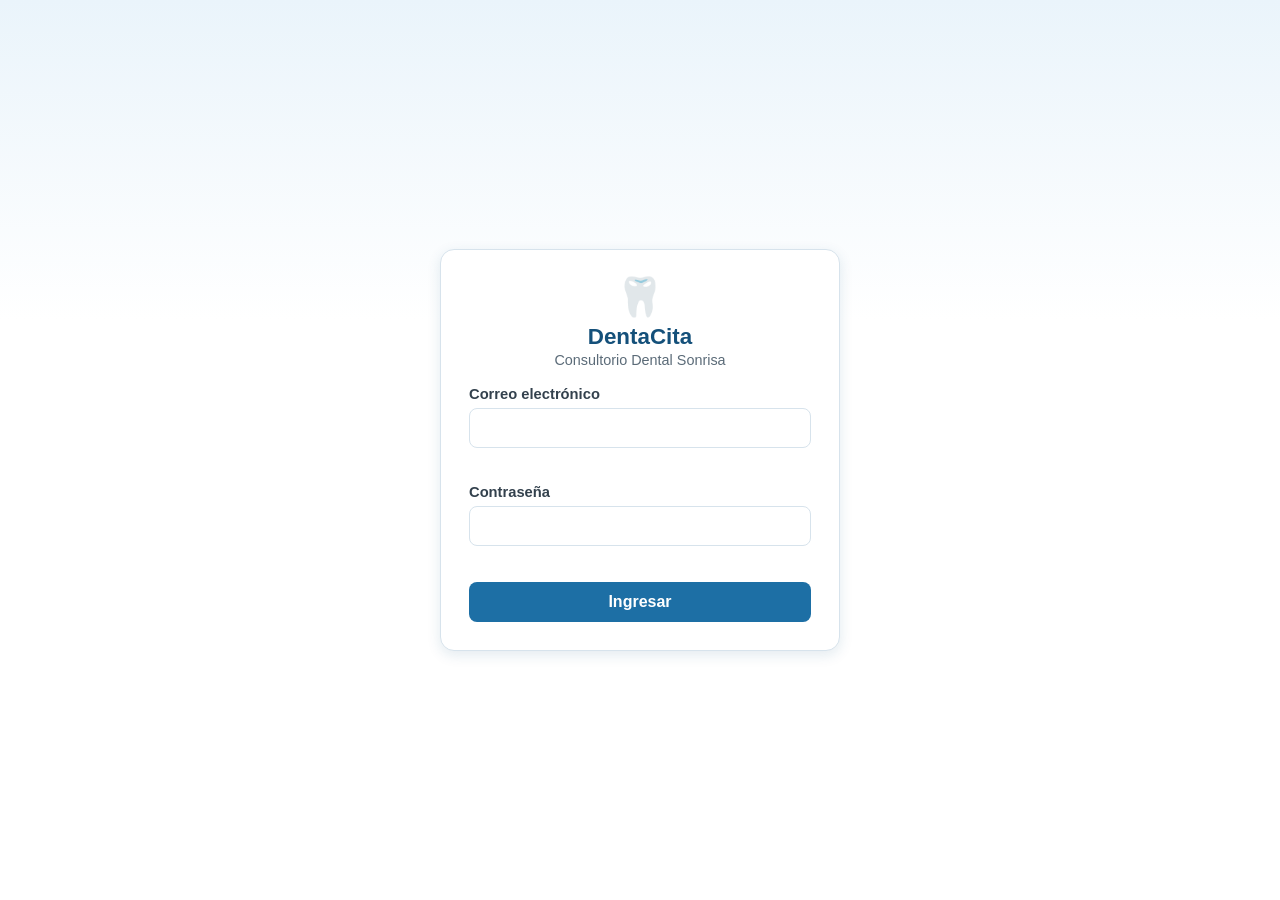
<file: index.html>
<!DOCTYPE html>
<html lang="es">
<head>
    <meta charset="UTF-8">
    <meta name="viewport" content="width=device-width, initial-scale=1.0">
    <title>DentaCita - Iniciar sesión</title>
    <link rel="stylesheet" href="css/estilos.css">
</head>
<body>

    <main class="contenedor-centrado">
        <section class="tarjeta tarjeta-login">
            <div class="logo-login">
                <div class="diente">🦷</div>
                <h1>DentaCita</h1>
                <p>Consultorio Dental Sonrisa</p>
            </div>

            <!-- Mensaje general del formulario (errores de login, alertas de horario, etc.) -->
            <div id="mensaje-formulario" class="mensaje-formulario oculto"></div>

            <form id="form-login" novalidate>
                <div class="campo">
                    <label for="correo">Correo electrónico</label>
                    <input type="text" id="correo" name="correo" autocomplete="username" maxlength="60">
                    <div class="mensaje-error" id="error-correo"></div>
                </div>

                <div class="campo">
                    <label for="contrasena">Contraseña</label>
                    <input type="password" id="contrasena" name="contrasena" autocomplete="current-password" maxlength="64">
                    <div class="mensaje-error" id="error-contrasena"></div>
                </div>

                <button type="submit" class="boton-principal" id="boton-ingresar">Ingresar</button>
            </form>
        </section>
    </main>

    <!-- Orden de carga: comun, validacion y logs primero (auth.js depende de ellos) -->
    <script src="js/comun.js"></script>
    <script src="js/validacion.js"></script>
    <script src="js/logs.js"></script>
    <script src="js/auth.js"></script>
    <script src="js/mfa.js"></script>
    <script>
        // Si ya existe una sesion activa, se redirige directo a la pagina de su rol
        const sesionExistente = obtenerSesion();
        if (sesionExistente) {
            window.location.href = paginaInicioPorRol(sesionExistente.rol);
        }

        const formulario = document.getElementById("form-login");
        const campoCorreo = document.getElementById("correo");
        const campoContrasena = document.getElementById("contrasena");
        const errorCorreo = document.getElementById("error-correo");
        const errorContrasena = document.getElementById("error-contrasena");
        const mensajeFormulario = document.getElementById("mensaje-formulario");
        const botonIngresar = document.getElementById("boton-ingresar");

        // mostrarMensajeFormulario() viene de js/comun.js

        /** Borra los errores de los campos y el mensaje general del formulario. */
        function limpiarMensajes() {
            errorCorreo.textContent = "";
            errorContrasena.textContent = "";
            mensajeFormulario.className = "mensaje-formulario oculto";
            mensajeFormulario.textContent = "";
        }

        formulario.addEventListener("submit", async function (evento) {
            evento.preventDefault();
            limpiarMensajes();

            const valorCorreo = campoCorreo.value;
            const valorContrasena = campoContrasena.value;

            // Validacion de formato en el cliente
            const errorDeCorreo = validarCorreo(valorCorreo);
            const errorDeContrasena = validarContrasena(valorContrasena);

            let hayErrores = false;
            if (errorDeCorreo) {
                errorCorreo.textContent = errorDeCorreo;
                hayErrores = true;
            }
            if (errorDeContrasena) {
                errorContrasena.textContent = errorDeContrasena;
                hayErrores = true;
            }
            if (hayErrores) {
                return;
            }

            const correoLimpio = limpiarEspacios(valorCorreo);

            botonIngresar.disabled = true;
            botonIngresar.textContent = "Verificando...";

            try {
                const resultado = await iniciarSesion(correoLimpio, valorContrasena);

                if (!resultado.exito) {
                    mostrarMensajeFormulario(resultado.mensaje, "error");
                    return;
                }

                // Administrador y recepcionista: segundo paso (codigo MFA simulado).
                // Todavia no hay sesion; mfa.html la crea al verificar el codigo.
                if (resultado.requiereMFA) {
                    window.location.href = "mfa.html";
                    return;
                }

                if (resultado.fueraDeHorario) {
                    mostrarMensajeFormulario(
                        "Acceso fuera del horario de atención (08:00 - 18:00). Se registró la alerta.",
                        "alerta"
                    );
                    // Se espera un instante para que el usuario alcance a leer la alerta.
                    setTimeout(function () {
                        window.location.href = paginaInicioPorRol(obtenerSesion().rol);
                    }, 1800);
                    return;
                }

                window.location.href = paginaInicioPorRol(obtenerSesion().rol);
            } catch (error) {
                console.error(error);
                mostrarMensajeFormulario(
                    "No se pudo conectar con el sistema. Verifique que el proyecto se esté ejecutando con Live Server.",
                    "error"
                );
            } finally {
                botonIngresar.disabled = false;
                botonIngresar.textContent = "Ingresar";
            }
        });
    </script>
</body>
</html>
</file>
<file: css/estilos.css>
/* =================================================================
   estilos.css - DentaCita
   Diseno limpio y profesional de consultorio dental: tonos azul y
   blanco, tarjetas redondeadas, formularios centrados y layout
   responsive.
   ================================================================= */

:root {
    --azul-principal: #1d6fa5;
    --azul-oscuro: #14507a;
    --azul-claro: #eaf4fb;
    --blanco: #ffffff;
    --gris-texto: #33414d;
    --gris-borde: #d7e3ec;
    --rojo-error: #c0392b;
    --verde-exito: #1e8a4c;
    --amarillo-alerta: #a9720b;
    --radio-tarjeta: 14px;
    --sombra: 0 4px 14px rgba(20, 80, 122, 0.12);
}

* {
    box-sizing: border-box;
}

body {
    margin: 0;
    min-height: 100vh;
    font-family: "Segoe UI", Verdana, Arial, sans-serif;
    background: linear-gradient(180deg, var(--azul-claro) 0%, var(--blanco) 320px);
    color: var(--gris-texto);
}

/* ---------- Barra superior (paginas internas) ---------- */

.barra-superior {
    display: flex;
    justify-content: space-between;
    align-items: center;
    padding: 14px 24px;
    background: var(--azul-principal);
    color: var(--blanco);
    box-shadow: var(--sombra);
    flex-wrap: wrap;
    gap: 10px;
}

.barra-superior h1 {
    font-size: 1.25rem;
    margin: 0;
}

#barra-sesion {
    display: flex;
    align-items: center;
    gap: 12px;
    flex-wrap: wrap;
}

.sesion-nombre {
    font-size: 0.9rem;
}

/* ---------- Contenedor general ---------- */

.contenedor {
    max-width: 960px;
    margin: 0 auto;
    padding: 24px 16px 48px;
}

.contenedor-centrado {
    min-height: 100vh;
    display: flex;
    align-items: center;
    justify-content: center;
    padding: 16px;
}

/* ---------- Tarjetas ---------- */

.tarjeta {
    background: var(--blanco);
    border: 1px solid var(--gris-borde);
    border-radius: var(--radio-tarjeta);
    box-shadow: var(--sombra);
    padding: 28px;
}

.tarjeta-login {
    width: 100%;
    max-width: 400px;
}

.logo-login {
    text-align: center;
    margin-bottom: 18px;
}

.logo-login .diente {
    font-size: 2.4rem;
    line-height: 1;
}

.logo-login h1 {
    color: var(--azul-oscuro);
    font-size: 1.4rem;
    margin: 8px 0 2px;
}

.logo-login p {
    margin: 0;
    color: #5b6b78;
    font-size: 0.9rem;
}

/* ---------- Formularios ---------- */

.campo {
    margin-bottom: 16px;
}

.campo label {
    display: block;
    font-weight: 600;
    margin-bottom: 6px;
    font-size: 0.92rem;
}

.campo input,
.campo select {
    width: 100%;
    padding: 10px 12px;
    border: 1px solid var(--gris-borde);
    border-radius: 8px;
    font-size: 1rem;
    background: var(--blanco);
    color: var(--gris-texto);
}

.campo input:focus,
.campo select:focus {
    outline: none;
    border-color: var(--azul-principal);
    box-shadow: 0 0 0 3px rgba(29, 111, 165, 0.18);
}

.mensaje-error {
    color: var(--rojo-error);
    font-size: 0.85rem;
    margin-top: 5px;
    min-height: 1.1em;
}

.mensaje-formulario {
    border-radius: 8px;
    padding: 10px 12px;
    font-size: 0.9rem;
    margin-bottom: 14px;
}

.mensaje-formulario.error {
    background: #fdecea;
    color: var(--rojo-error);
    border: 1px solid #f5c6c0;
}

.mensaje-formulario.alerta {
    background: #fff6e5;
    color: var(--amarillo-alerta);
    border: 1px solid #f0dba6;
}

.mensaje-formulario.exito {
    background: #e9f8ef;
    color: var(--verde-exito);
    border: 1px solid #bfe8cf;
}

/* ---------- Botones ---------- */

.boton-principal {
    width: 100%;
    padding: 11px;
    background: var(--azul-principal);
    color: var(--blanco);
    border: none;
    border-radius: 8px;
    font-size: 1rem;
    font-weight: 600;
    cursor: pointer;
    transition: background 0.15s ease-in-out;
}

.boton-principal:hover {
    background: var(--azul-oscuro);
}

.boton-principal:disabled {
    background: #9db8c8;
    cursor: not-allowed;
}

.boton-secundario {
    padding: 8px 14px;
    background: transparent;
    color: var(--blanco);
    border: 1px solid rgba(255, 255, 255, 0.7);
    border-radius: 8px;
    cursor: pointer;
    font-size: 0.88rem;
}

.boton-secundario:hover {
    background: rgba(255, 255, 255, 0.15);
}

.boton-chico {
    padding: 6px 10px;
    font-size: 0.82rem;
    border-radius: 6px;
    border: 1px solid var(--gris-borde);
    background: var(--blanco);
    color: var(--gris-texto);
    cursor: pointer;
}

.boton-chico.peligro {
    color: var(--rojo-error);
    border-color: #f0b8b0;
}

.boton-chico:hover {
    background: var(--azul-claro);
}

/* ---------- Tablas ---------- */

table.tabla-datos {
    width: 100%;
    border-collapse: collapse;
    background: var(--blanco);
    font-size: 0.92rem;
}

table.tabla-datos th,
table.tabla-datos td {
    text-align: left;
    padding: 10px 12px;
    border-bottom: 1px solid var(--gris-borde);
}

table.tabla-datos th {
    background: var(--azul-claro);
    color: var(--azul-oscuro);
    font-size: 0.85rem;
    text-transform: uppercase;
    letter-spacing: 0.03em;
}

table.tabla-datos tbody tr:hover {
    background: #f6fafd;
}

.tabla-scroll {
    overflow-x: auto;
    border-radius: var(--radio-tarjeta);
    border: 1px solid var(--gris-borde);
}

/* Insignias de resultado en la tabla de logs */
.insignia {
    display: inline-block;
    padding: 3px 9px;
    border-radius: 999px;
    font-size: 0.78rem;
    font-weight: 600;
}

.insignia.EXITO {
    background: #e9f8ef;
    color: var(--verde-exito);
}

.insignia.FALLO {
    background: #fdecea;
    color: var(--rojo-error);
}

.insignia.ALERTA {
    background: #fff6e5;
    color: var(--amarillo-alerta);
}

/* ---------- Secciones de citas ---------- */

.encabezado-seccion {
    display: flex;
    justify-content: space-between;
    align-items: center;
    flex-wrap: wrap;
    gap: 10px;
    margin-bottom: 16px;
}

.encabezado-seccion h2 {
    margin: 0;
    color: var(--azul-oscuro);
}

.rejilla-citas {
    display: grid;
    grid-template-columns: repeat(auto-fill, minmax(260px, 1fr));
    gap: 14px;
    margin-bottom: 24px;
}

.tarjeta-cita {
    border-left: 5px solid var(--azul-principal);
}

.tarjeta-cita h3 {
    margin: 0 0 6px;
    font-size: 1.05rem;
    color: var(--azul-oscuro);
}

.tarjeta-cita p {
    margin: 3px 0;
    font-size: 0.9rem;
}

.tarjeta-cita .acciones {
    margin-top: 10px;
    display: flex;
    gap: 8px;
    flex-wrap: wrap;
}

.vacio {
    color: #7a8996;
    font-style: italic;
    padding: 14px 0;
}

.oculto {
    display: none !important;
}

/* ---------- Panel de registro: resumen, filtros y alertas ---------- */

.boton-secundario.enlace {
    text-decoration: none;
    display: inline-block;
}

/* El panel y el simulador necesitan mas ancho que la agenda */
.contenedor.ancho {
    max-width: 1180px;
}

.rejilla-resumen {
    display: grid;
    grid-template-columns: repeat(auto-fit, minmax(150px, 1fr));
    gap: 12px;
    margin-bottom: 22px;
}

.tarjeta-resumen {
    padding: 14px 16px;
    text-align: center;
}

.tarjeta-resumen .cifra {
    display: block;
    font-size: 1.9rem;
    font-weight: 700;
    color: var(--azul-oscuro);
}

.tarjeta-resumen .rotulo {
    font-size: 0.82rem;
    color: #5b6b78;
}

.tarjeta-resumen.exito .cifra { color: var(--verde-exito); }
.tarjeta-resumen.fallo .cifra { color: var(--rojo-error); }
.tarjeta-resumen.alerta .cifra { color: #d35400; }

.seccion-panel {
    margin-bottom: 26px;
}

.seccion-panel h3 {
    color: var(--azul-oscuro);
    margin: 0 0 10px;
}

/* Alertas: rojo para nivel ALTO, naranja para nivel MEDIO */
.tarjeta-alerta {
    border-radius: 10px;
    border-left: 6px solid;
    padding: 12px 14px;
    margin-bottom: 10px;
}

.tarjeta-alerta p {
    margin: 6px 0;
    font-size: 0.92rem;
}

.tarjeta-alerta.nivel-alto {
    background: #fdecea;
    border-color: var(--rojo-error);
    color: #7b241c;
}

.tarjeta-alerta.nivel-medio {
    background: #fff1e0;
    border-color: #e67e22;
    color: #7e4a0c;
}

.tarjeta-alerta .pie-alerta {
    display: flex;
    justify-content: space-between;
    align-items: center;
    gap: 10px;
    flex-wrap: wrap;
}

.etiqueta-simulado {
    display: inline-block;
    margin-left: 8px;
    padding: 1px 8px;
    border-radius: 999px;
    background: #5b2c83;
    color: var(--blanco);
    font-size: 0.72rem;
    font-weight: 700;
}

.filtros {
    display: grid;
    grid-template-columns: repeat(auto-fit, minmax(160px, 1fr));
    gap: 12px;
    align-items: end;
    padding: 16px;
    margin-bottom: 14px;
}

.filtros .campo {
    margin-bottom: 0;
}

.acciones-panel {
    display: flex;
    gap: 8px;
    flex-wrap: wrap;
}

.contador-filtro {
    font-size: 0.85rem;
    color: #5b6b78;
    margin: 0 0 8px;
}

td.id-evento {
    font-family: Consolas, monospace;
    font-size: 0.75rem;
    color: #5b6b78;
    white-space: nowrap;
}

tr.fila-simulada {
    background: #f6effb;
}

/* ---------- Simulador de incidentes ---------- */

.banner-simulacion {
    background: #5b2c83;
    color: var(--blanco);
    text-align: center;
    font-weight: 700;
    letter-spacing: 0.04em;
    padding: 10px 16px;
}

.rejilla-escenarios {
    display: grid;
    grid-template-columns: repeat(auto-fit, minmax(240px, 1fr));
    gap: 14px;
    margin-bottom: 22px;
}

.tarjeta-escenario h3 {
    margin: 0 0 6px;
    color: var(--azul-oscuro);
    font-size: 1.05rem;
}

.tarjeta-escenario p {
    font-size: 0.9rem;
    margin: 0 0 12px;
}

/* ---------- Verificacion en dos pasos (MFA simulado) ---------- */

.contenedor-mfa {
    max-width: 460px;
    margin: 0 auto;
    padding: 24px 16px 48px;
}

.dispositivo-simulado {
    border: 2px dashed #5b2c83;
    border-radius: var(--radio-tarjeta);
    background: #f6effb;
    padding: 16px 18px;
    margin-bottom: 18px;
}

.dispositivo-simulado .rotulo-simulacion {
    display: inline-block;
    background: #5b2c83;
    color: var(--blanco);
    font-size: 0.72rem;
    font-weight: 700;
    letter-spacing: 0.05em;
    padding: 2px 10px;
    border-radius: 999px;
}

.dispositivo-simulado h2 {
    margin: 10px 0 6px;
    font-size: 1rem;
    color: #3f1d5e;
}

.dispositivo-simulado p {
    margin: 4px 0;
    font-size: 0.88rem;
}

.codigo-simulado {
    display: block;
    text-align: center;
    font-family: Consolas, monospace;
    font-size: 2rem;
    font-weight: 700;
    letter-spacing: 0.35em;
    color: #3f1d5e;
    background: var(--blanco);
    border-radius: 8px;
    padding: 10px 0 10px 0.35em;
    margin: 10px 0;
}

.estado-mfa {
    display: flex;
    justify-content: space-between;
    gap: 10px;
    flex-wrap: wrap;
    font-size: 0.88rem;
    margin-bottom: 14px;
}

.campo input.entrada-codigo {
    text-align: center;
    font-family: Consolas, monospace;
    font-size: 1.5rem;
    letter-spacing: 0.35em;
}

.enlace-secundario {
    background: none;
    border: none;
    color: var(--azul-principal);
    cursor: pointer;
    text-decoration: underline;
    font-size: 0.88rem;
    padding: 0;
    margin-top: 12px;
}

/* ---------- Pagina de pruebas automatizadas ---------- */

.cumple {
    color: var(--verde-exito);
    font-weight: 700;
}

.no-cumple {
    color: var(--rojo-error);
    font-weight: 700;
}

table.tabla-datos td.celda-pequena {
    font-size: 0.82rem;
}

.rejilla-metricas {
    display: grid;
    grid-template-columns: repeat(auto-fit, minmax(210px, 1fr));
    gap: 12px;
    margin-bottom: 22px;
}

.tarjeta-metrica {
    padding: 14px 16px;
}

.tarjeta-metrica .cifra {
    display: block;
    font-size: 1.5rem;
    font-weight: 700;
    color: var(--azul-oscuro);
}

.tarjeta-metrica .rotulo {
    font-size: 0.82rem;
    color: #5b6b78;
}

.tarjeta-metrica .detalle {
    display: block;
    font-size: 0.78rem;
    color: #7a8996;
    margin-top: 4px;
}

.ficha-entorno {
    padding: 14px 18px;
    margin-bottom: 18px;
    font-size: 0.9rem;
}

.ficha-entorno dl {
    display: grid;
    grid-template-columns: max-content 1fr;
    gap: 4px 14px;
    margin: 0;
}

.ficha-entorno dt {
    font-weight: 600;
}

.ficha-entorno dd {
    margin: 0;
    word-break: break-word;
}

/* ---------- Responsive ---------- */

@media (max-width: 560px) {
    .tarjeta {
        padding: 20px;
    }

    .barra-superior {
        flex-direction: column;
        align-items: flex-start;
    }
}
</file>
